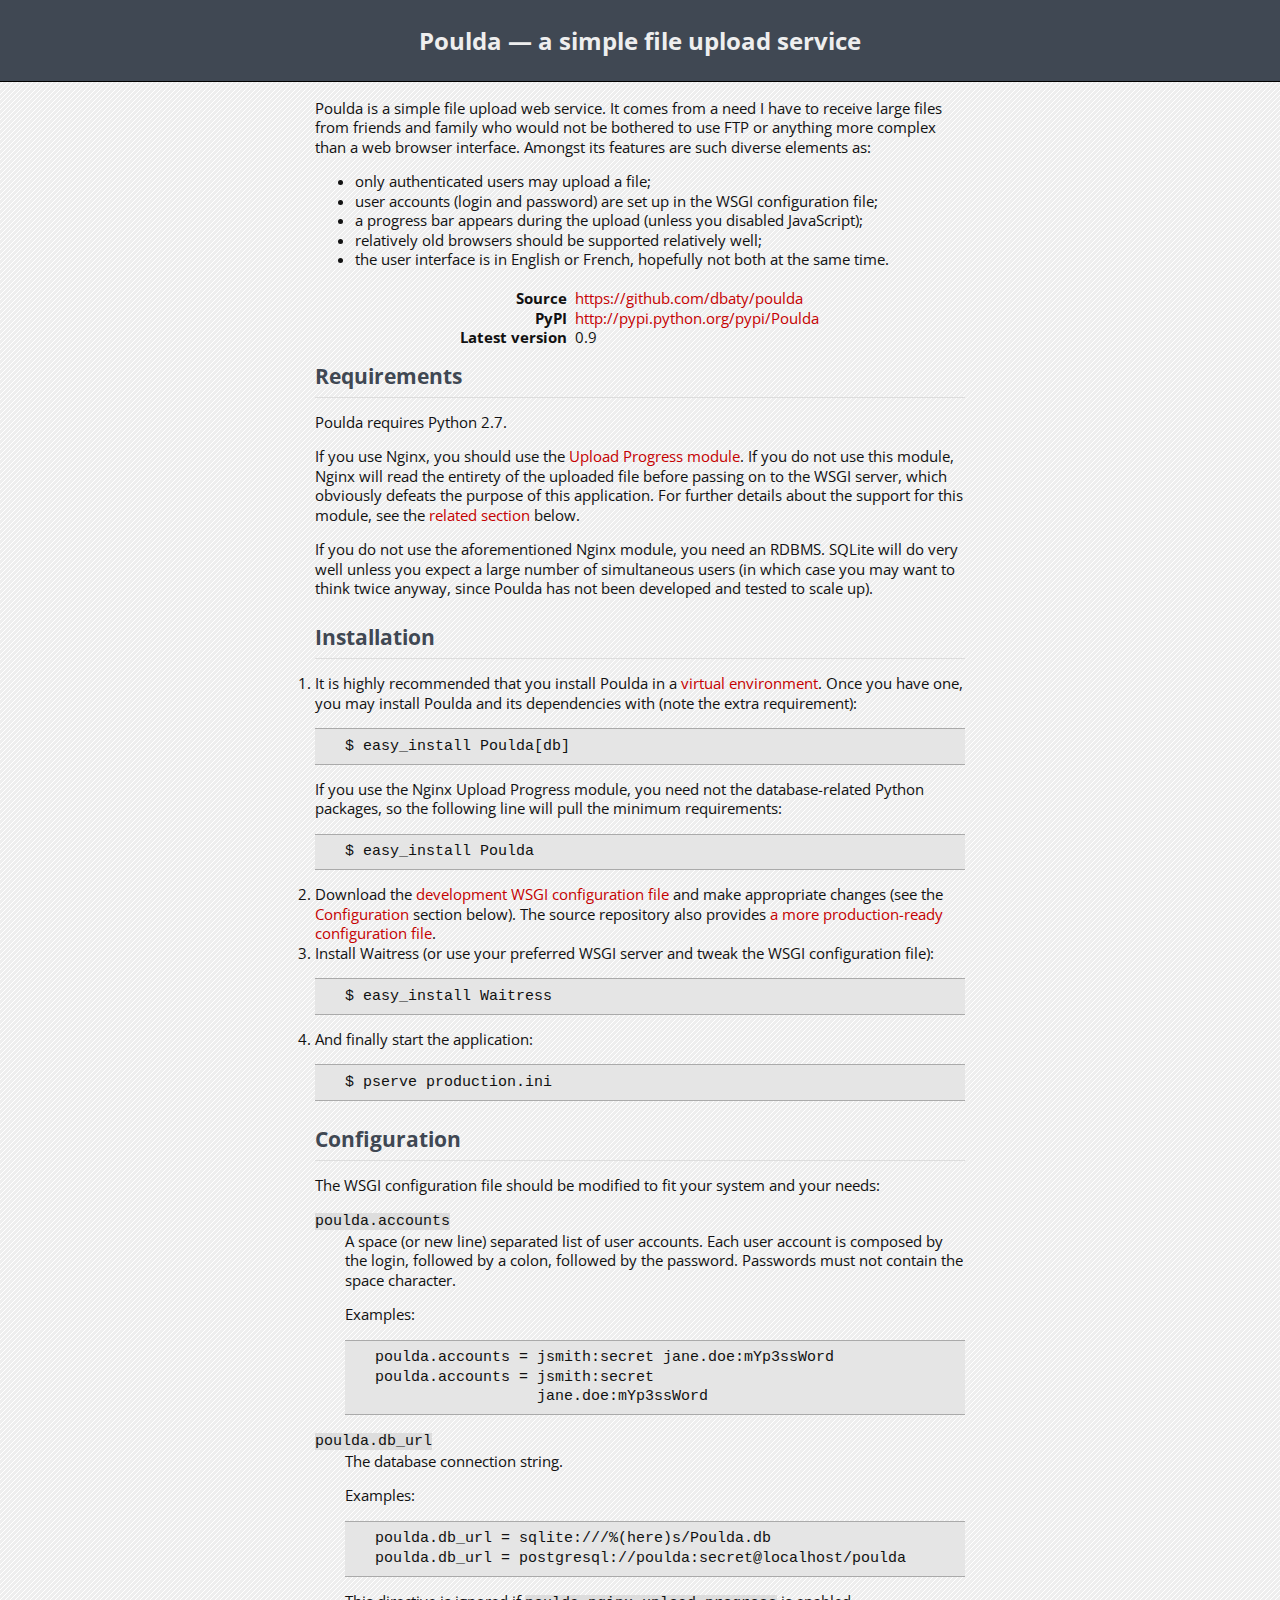
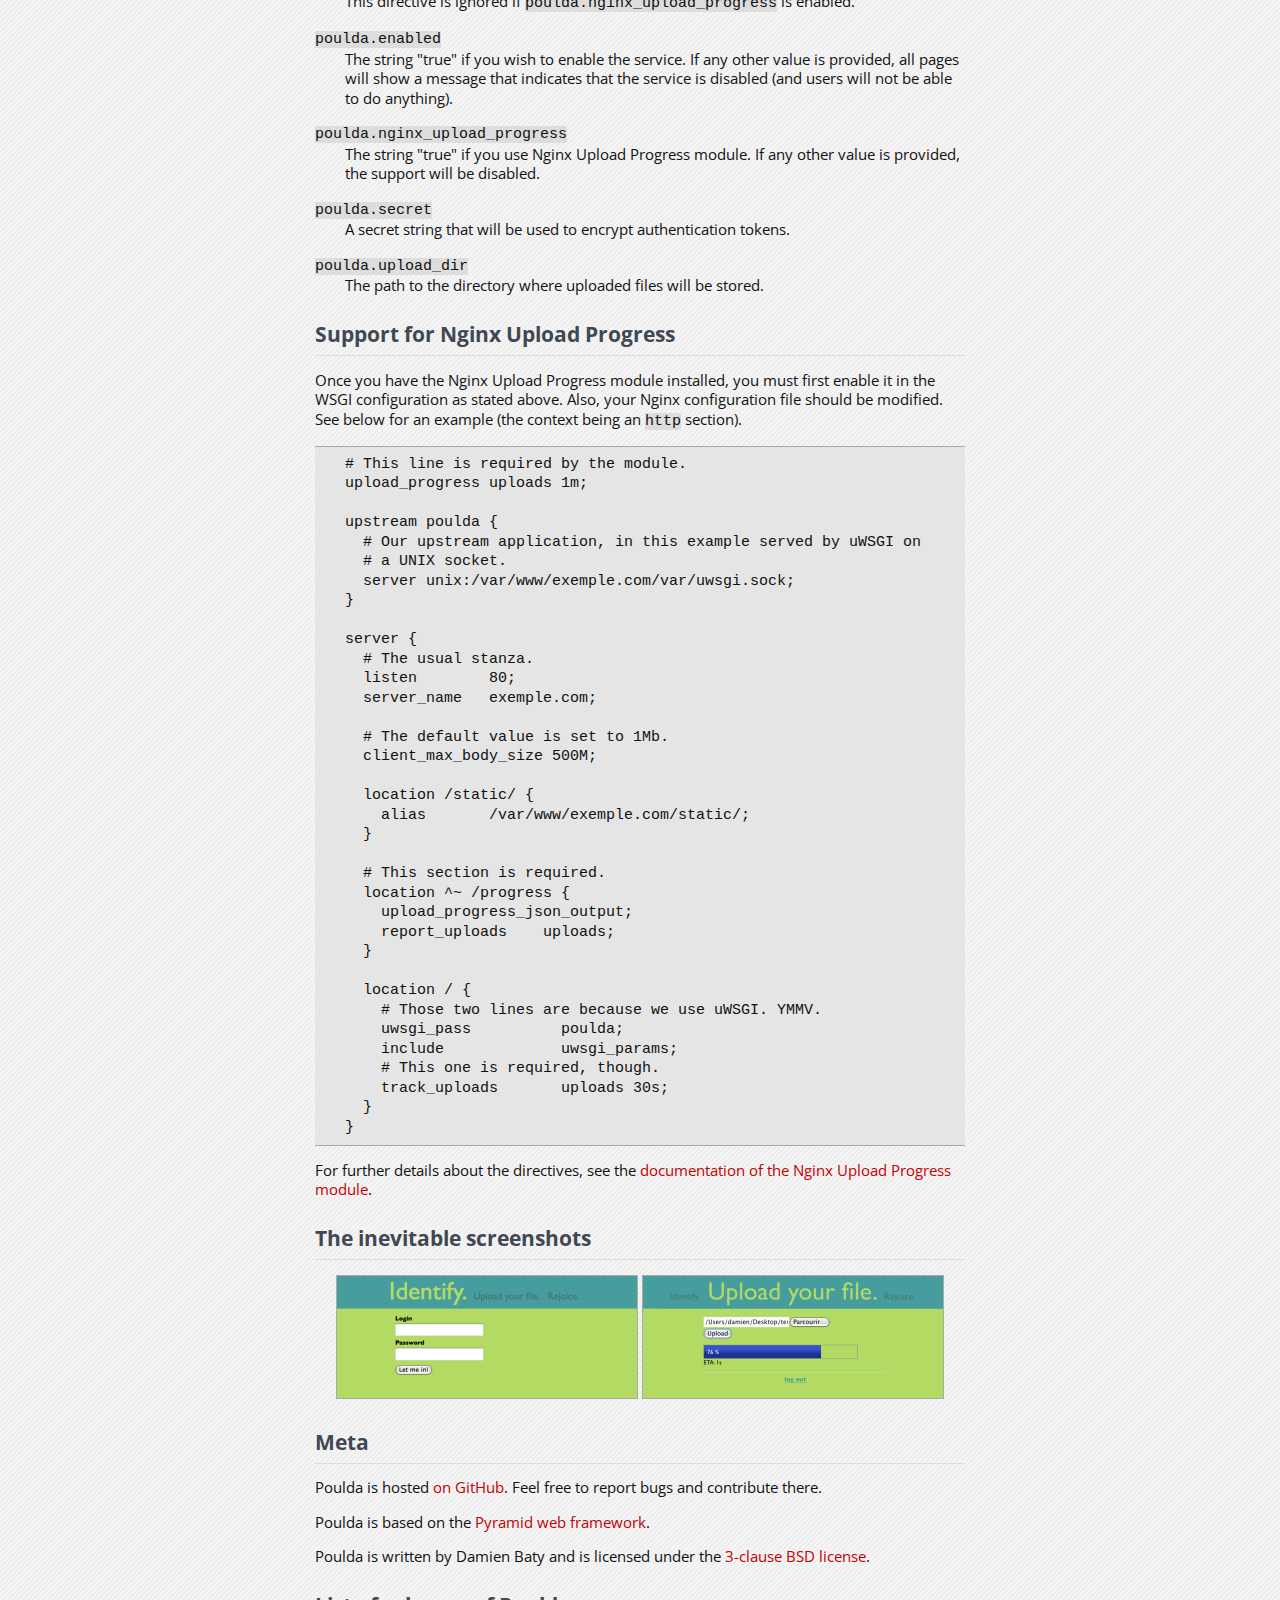
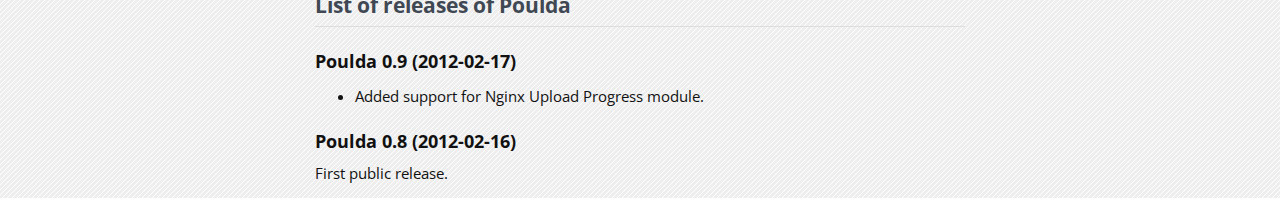
<file: docs/index.html>
<!DOCTYPE html>
<html lang="en">
<head>
  <link rel="stylesheet" type="text/css" href="http://fonts.googleapis.com/css?family=Open+Sans">
  <meta content="text/html; charset=utf-8" http-equiv="content-type">
  <title>Poulda &mdash; a simple file upload service</title>
  <link rel="stylesheet" type="text/css" href="main.css">
</head>
<body>

  <h1>Poulda &mdash; a simple file upload service</h1>

  <div class="layout">

    <p>
      Poulda is a simple file upload web service. It comes from a need
      I have to receive large files from friends and family who would
      not be bothered to use FTP or anything more complex than a web
      browser interface. Amongst its features are such diverse
      elements as:
    </p>

    <ul>
      <li>only authenticated users may upload a file;</li>
      <li>user accounts (login and password) are set up in the WSGI
        configuration file;</li>
      <li>a progress bar appears during the upload (unless you disabled
        JavaScript);</li>
      <li>relatively old browsers should be supported relatively well;</li>
      <li>the user interface is in English or French, hopefully not both at
        the same time.</li>
    </ul>

    <div class="info-sheet">
      <dl>
        <dt>Source</dt>
        <dd><a href="https://github.com/dbaty/poulda">https://github.com/dbaty/poulda</a></dd>
        <dt>PyPI</dt>
        <dd><a href="http://pypi.python.org/pypi/Poulda">http://pypi.python.org/pypi/Poulda</a></dd>
        <dt>Latest version</dt>
        <dd>0.9</dd>
      </dl>
    </div>

    <h2 class="clear">Requirements</h2>
    <p>
      Poulda requires Python 2.7.
    </p>

    <p>
      If you use Nginx, you should use
      the <a href="http://wiki.nginx.org/HttpUploadProgressModule">Upload
      Progress module</a>. If you do not use this module, Nginx will
      read the entirety of the uploaded file before passing on to the
      WSGI server, which obviously defeats the purpose of this
      application. For further details about the support for this
      module, see the <a href="#nginx-support">related section</a>
      below.
    </p>

    <p>
      If you do not use the aforementioned Nginx module, you need an
      RDBMS. SQLite will do very well unless you expect a large number
      of simultaneous users (in which case you may want to think twice
      anyway, since Poulda has not been developed and tested to scale
      up).
    </p>

    <h2>Installation</h2>
    <ol>
      <li>
        <p>
          It is highly recommended that you install Poulda in a
          <a href="http://pypi.python.org/pypi/virtualenv">virtual
          environment</a>. Once you have one, you may install Poulda
          and its dependencies with (note the extra requirement):
        </p>
        <pre>$ easy_install Poulda[db]</pre>
        <p>
          If you use the Nginx Upload Progress module, you need not
          the database-related Python packages, so the following line
          will pull the minimum requirements:
        </p>
        <pre>$ easy_install Poulda</pre>
      </li>
      <li>
        Download
        the <a href="https://raw.github.com/dbaty/poulda/master/development.ini">development
        WSGI configuration file</a> and make appropriate changes (see the
        <a href="#configuration">Configuration</a> section below). The
        source repository also provides <a href="https://raw.github.com/dbaty/poulda/master/production.ini">a more production-ready
        configuration file</a>.
      </li>
      <li>
        <p>
          Install Waitress (or use your preferred WSGI server and
          tweak the WSGI configuration file):
        </p>
        <pre>$ easy_install Waitress</pre>
      </li>
      <li>
        <p>And finally start the application:</p>
        <pre>$ pserve production.ini</pre>
      </li>
    </ol>

    <h2 id="configuration">Configuration</h2>
    <p>
      The WSGI configuration file should be modified to fit your system
      and your needs:
    </p>
    <dl>
      <dt><code>poulda.accounts</code></dt>
      <dd>
        <p>
          A space (or new line) separated list of user accounts. Each
          user account is composed by the login, followed by a colon,
          followed by the password. Passwords must not contain the
          space character.
        </p>
        <p>Examples:</p>
        <pre>
poulda.accounts = jsmith:secret jane.doe:mYp3ssWord
poulda.accounts = jsmith:secret
                  jane.doe:mYp3ssWord</pre>
      </dd>
      <dt><code>poulda.db_url</code></dt>
      <dd>
        <p>The database connection string.</p>
        <p>Examples:</p>
        <pre>
poulda.db_url = sqlite:///%(here)s/Poulda.db
poulda.db_url = postgresql://poulda:secret@localhost/poulda</pre>
        <p>
          This directive is ignored
          if <code>poulda.nginx_upload_progress</code> is enabled.
        </p>
      </dd>
      <dt><code>poulda.enabled</code></dt>
      <dd>
        <p>
          The string "true" if you wish to enable the service. If any
          other value is provided, all pages will show a message that
          indicates that the service is disabled (and users will not
          be able to do anything).
        </p>
      </dd>
      <dt><code>poulda.nginx_upload_progress</code></dt>
      <dd>
        <p>
          The string "true" if you use Nginx Upload Progress module.
          If any other value is provided, the support will be
          disabled.
        </p>
      </dd>
      <dt><code>poulda.secret</code></dt>
      <dd>
        <p>
          A secret string that will be used to encrypt authentication
          tokens.
        </p>
      </dd>
      <dt><code>poulda.upload_dir</code></dt>
      <dd>
        <p>
          The path to the directory where uploaded files will be stored.
        </p>
      </dd>
    </dl>

    <h2 id="nginx-support">Support for Nginx Upload Progress</h2>
    <p>
      Once you have the Nginx Upload Progress module installed, you
      must first enable it in the WSGI configuration as stated
      above. Also, your Nginx configuration file should be
      modified. See below for an example (the context being
      an <code>http</code> section).
    </p>
    <pre>
# This line is required by the module.
upload_progress uploads 1m;

upstream poulda {
  # Our upstream application, in this example served by uWSGI on
  # a UNIX socket. 
  server unix:/var/www/exemple.com/var/uwsgi.sock;
}

server {
  # The usual stanza.
  listen        80;
  server_name   exemple.com;

  # The default value is set to 1Mb.
  client_max_body_size 500M;

  location /static/ {
    alias       /var/www/exemple.com/static/;
  }

  # This section is required.
  location ^~ /progress {
    upload_progress_json_output;
    report_uploads    uploads;
  }

  location / {
    # Those two lines are because we use uWSGI. YMMV.  
    uwsgi_pass          poulda;
    include             uwsgi_params;
    # This one is required, though.
    track_uploads       uploads 30s;
  }
}</pre>

    <p>
      For further details about the directives, see the
      <a href="http://wiki.nginx.org/HttpUploadProgressModule">documentation
      of the Nginx Upload Progress module</a>.
    </p>


    <h2>The inevitable screenshots</h2>
    <div class="screenshots">
      <a href="home.png"><img src="home-thumbnail.png" width="300" height="122" alt="home page"/></a>
      <a href="upload.png"><img src="upload-thumbnail.png" width="300" height="122" alt="upload page"/></a>
    </div>

    <h2>Meta</h2>
    <p>
      Poulda is hosted
      <a href="https://github.com/dbaty/poulda">on GitHub</a>. Feel
      free to report bugs and contribute there.
    </p>
    <p>Poulda is based on the <a href="http://www.pylonsproject.org/">Pyramid web framework</a>.</p>
    <p>
      Poulda is written by Damien Baty and is licensed under the
      <a href="https://raw.github.com/dbaty/poulda/master/LICENSE.txt">3-clause BSD license</a>.
    </p>

    <h2>List of releases of Poulda</h2>
    <h3>Poulda 0.9 (2012-02-17)</h3>
    <ul>
      <li>Added support for Nginx Upload Progress module.</li>
    </ul>
    <h3>Poulda 0.8 (2012-02-16)</h3>
    <p>
      First public release.
    </p>
  </div>
</body>
</html>
</file>
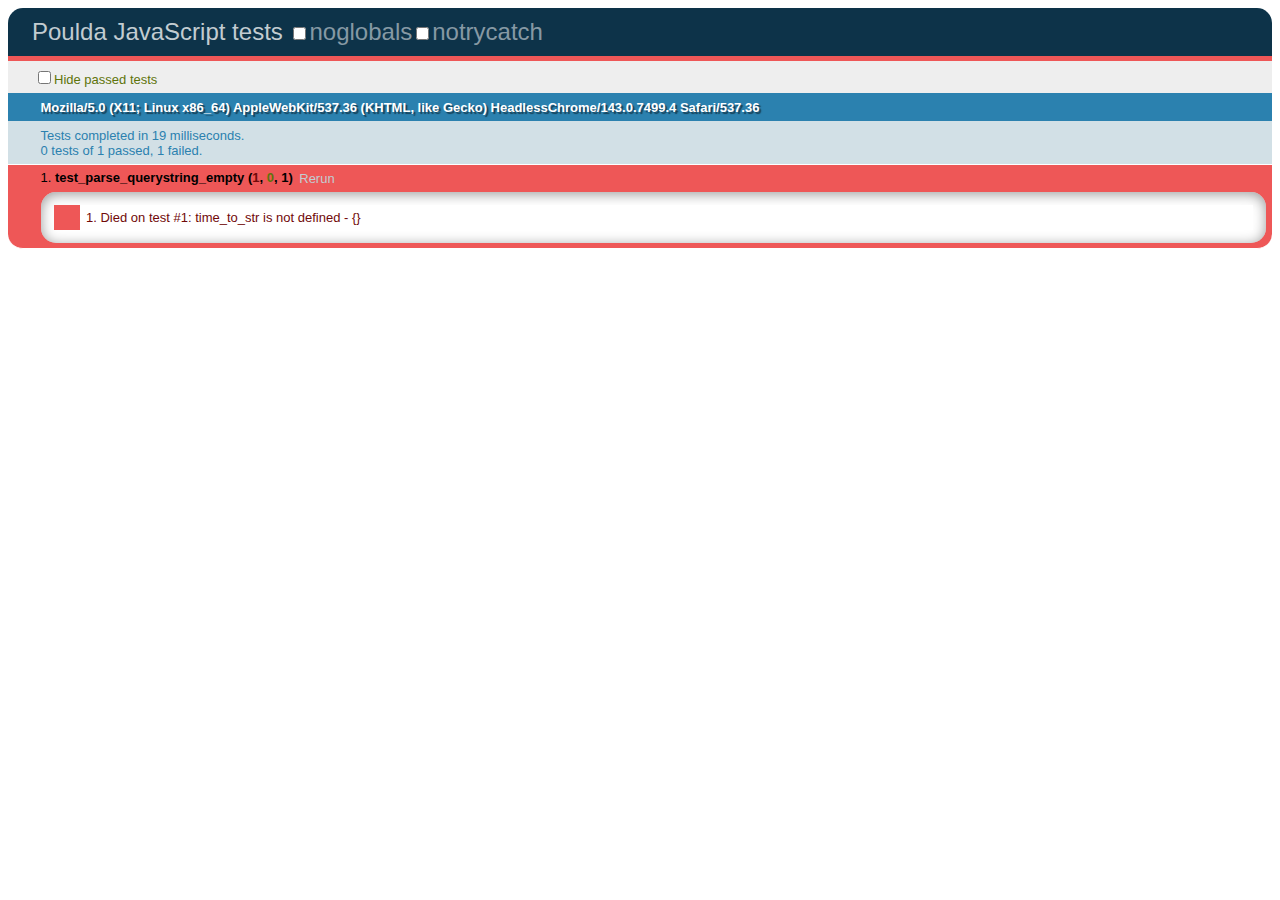
<file: poulda/tests/js/tests.html>
<!DOCTYPE html>
<html>
<head>
  <link rel="stylesheet" href="qunit/qunit.css">
  <script src="qunit/qunit.js"></script>
  <script src="https://ajax.googleapis.com/ajax/libs/jquery/1.7.1/jquery.min.js"></script>
  <script src="../../static/upload.js"></script>
  <script src="tests.js"></script>
</head>
<body>
  <h1 id="qunit-header">Poulda JavaScript tests</h1>
  <h2 id="qunit-banner"></h2>
  <div id="qunit-testrunner-toolbar"></div>
  <h2 id="qunit-userAgent"></h2>
  <ol id="qunit-tests"></ol>
  <div id="qunit-fixture">test markup, will be hidden</div>
</body>
</html>
</file>
<file: docs/main.css>
body, h1, h2,
p, div, ol, li,
pre, dl, dd, dt {
    margin: 0;
    padding: 0;
}

body {
    background-color: white;
    background: url("bg.png");
    color: #111111;
    font-family: "Open Sans", "Lucida Grande", "Lucida Sans Unicode", Verdana, Arial, sans-serif;
    font-size: 93.75%; /* 15px */
}

h1, h2, h3 {
    font-weight: bold;
    font-size: 100%;
}

h1 {
    background-color: #404853;
    color: #eee;
    margin: 0 0 0.7em 0;
    padding: 1em 0;
    border-bottom: 1px solid black;
    text-align: center;
    font-size: 1.6em;
}

h2, h3 {
    margin: 1.4em 0 0.7em 0;
}

h2 {
    padding-bottom: 0.5em;
    border-bottom: 1px solid #ddd;
    color: #404853;
    font-size: 1.4em;
}

h3 {
    font-size: 1.2em;
}

a {
    color: #c50000;
    text-decoration: none;
}

a:hover {
    text-decoration: underline;
}

p, dl, pre {
    margin-bottom: 1em;
}

code, pre {
    font-family: "Monaco", "Courier New", monospace;
}

code {
    background-color: #ddd;
}

pre {
    padding: 0.5em 2em;
    border-top: 1px solid #aaa;
    border-bottom: 1px solid #aaa;
    background-color: #e5e5e5;
}

dd {
    margin: 0 0 1em 2em;
}

.layout {
    width: 650px;
    margin: 0 auto;
    line-height: 1.3em;
}

.clear {
    clear: both;
}

.info-sheet {
    width: 70%;
    margin: 0 auto;
}

.info-sheet dl {
    float: left;
    clear: both;
    padding: 0.3em;
}

.info-sheet dt {
    float: left;
    clear: left;
    width: 10em;
    text-align: right;
    font-weight: bold;
}

.info-sheet dd {
    float: left;
    margin: 0;
    padding-left: 0.5em;
}

.screenshots {
    text-align: center;
    margin-bottom: 1em;
}

img {
    border: 1px solid #aaa;
}
</file>
<file: poulda/tests/js/qunit/qunit.css>
/**
 * QUnit v1.3.0pre - A JavaScript Unit Testing Framework
 *
 * http://docs.jquery.com/QUnit
 *
 * Copyright (c) 2011 John Resig, Jörn Zaefferer
 * Dual licensed under the MIT (MIT-LICENSE.txt)
 * or GPL (GPL-LICENSE.txt) licenses.
 */

/** Font Family and Sizes */

#qunit-tests, #qunit-header, #qunit-banner, #qunit-testrunner-toolbar, #qunit-userAgent, #qunit-testresult {
	font-family: "Helvetica Neue Light", "HelveticaNeue-Light", "Helvetica Neue", Calibri, Helvetica, Arial, sans-serif;
}

#qunit-testrunner-toolbar, #qunit-userAgent, #qunit-testresult, #qunit-tests li { font-size: small; }
#qunit-tests { font-size: smaller; }


/** Resets */

#qunit-tests, #qunit-tests ol, #qunit-header, #qunit-banner, #qunit-userAgent, #qunit-testresult {
	margin: 0;
	padding: 0;
}


/** Header */

#qunit-header {
	padding: 0.5em 0 0.5em 1em;

	color: #8699a4;
	background-color: #0d3349;

	font-size: 1.5em;
	line-height: 1em;
	font-weight: normal;

	border-radius: 15px 15px 0 0;
	-moz-border-radius: 15px 15px 0 0;
	-webkit-border-top-right-radius: 15px;
	-webkit-border-top-left-radius: 15px;
}

#qunit-header a {
	text-decoration: none;
	color: #c2ccd1;
}

#qunit-header a:hover,
#qunit-header a:focus {
	color: #fff;
}

#qunit-banner {
	height: 5px;
}

#qunit-testrunner-toolbar {
	padding: 0.5em 0 0.5em 2em;
	color: #5E740B;
	background-color: #eee;
}

#qunit-userAgent {
	padding: 0.5em 0 0.5em 2.5em;
	background-color: #2b81af;
	color: #fff;
	text-shadow: rgba(0, 0, 0, 0.5) 2px 2px 1px;
}


/** Tests: Pass/Fail */

#qunit-tests {
	list-style-position: inside;
}

#qunit-tests li {
	padding: 0.4em 0.5em 0.4em 2.5em;
	border-bottom: 1px solid #fff;
	list-style-position: inside;
}

#qunit-tests.hidepass li.pass, #qunit-tests.hidepass li.running  {
	display: none;
}

#qunit-tests li strong {
	cursor: pointer;
}

#qunit-tests li a {
	padding: 0.5em;
	color: #c2ccd1;
	text-decoration: none;
}
#qunit-tests li a:hover,
#qunit-tests li a:focus {
	color: #000;
}

#qunit-tests ol {
	margin-top: 0.5em;
	padding: 0.5em;

	background-color: #fff;

	border-radius: 15px;
	-moz-border-radius: 15px;
	-webkit-border-radius: 15px;

	box-shadow: inset 0px 2px 13px #999;
	-moz-box-shadow: inset 0px 2px 13px #999;
	-webkit-box-shadow: inset 0px 2px 13px #999;
}

#qunit-tests table {
	border-collapse: collapse;
	margin-top: .2em;
}

#qunit-tests th {
	text-align: right;
	vertical-align: top;
	padding: 0 .5em 0 0;
}

#qunit-tests td {
	vertical-align: top;
}

#qunit-tests pre {
	margin: 0;
	white-space: pre-wrap;
	word-wrap: break-word;
}

#qunit-tests del {
	background-color: #e0f2be;
	color: #374e0c;
	text-decoration: none;
}

#qunit-tests ins {
	background-color: #ffcaca;
	color: #500;
	text-decoration: none;
}

/*** Test Counts */

#qunit-tests b.counts                       { color: black; }
#qunit-tests b.passed                       { color: #5E740B; }
#qunit-tests b.failed                       { color: #710909; }

#qunit-tests li li {
	margin: 0.5em;
	padding: 0.4em 0.5em 0.4em 0.5em;
	background-color: #fff;
	border-bottom: none;
	list-style-position: inside;
}

/*** Passing Styles */

#qunit-tests li li.pass {
	color: #5E740B;
	background-color: #fff;
	border-left: 26px solid #C6E746;
}

#qunit-tests .pass                          { color: #528CE0; background-color: #D2E0E6; }
#qunit-tests .pass .test-name               { color: #366097; }

#qunit-tests .pass .test-actual,
#qunit-tests .pass .test-expected           { color: #999999; }

#qunit-banner.qunit-pass                    { background-color: #C6E746; }

/*** Failing Styles */

#qunit-tests li li.fail {
	color: #710909;
	background-color: #fff;
	border-left: 26px solid #EE5757;
	white-space: pre;
}

#qunit-tests > li:last-child {
	border-radius: 0 0 15px 15px;
	-moz-border-radius: 0 0 15px 15px;
	-webkit-border-bottom-right-radius: 15px;
	-webkit-border-bottom-left-radius: 15px;
}

#qunit-tests .fail                          { color: #000000; background-color: #EE5757; }
#qunit-tests .fail .test-name,
#qunit-tests .fail .module-name             { color: #000000; }

#qunit-tests .fail .test-actual             { color: #EE5757; }
#qunit-tests .fail .test-expected           { color: green;   }

#qunit-banner.qunit-fail                    { background-color: #EE5757; }


/** Result */

#qunit-testresult {
	padding: 0.5em 0.5em 0.5em 2.5em;

	color: #2b81af;
	background-color: #D2E0E6;

	border-bottom: 1px solid white;
}

/** Fixture */

#qunit-fixture {
	position: absolute;
	top: -10000px;
	left: -10000px;
}
</file>
